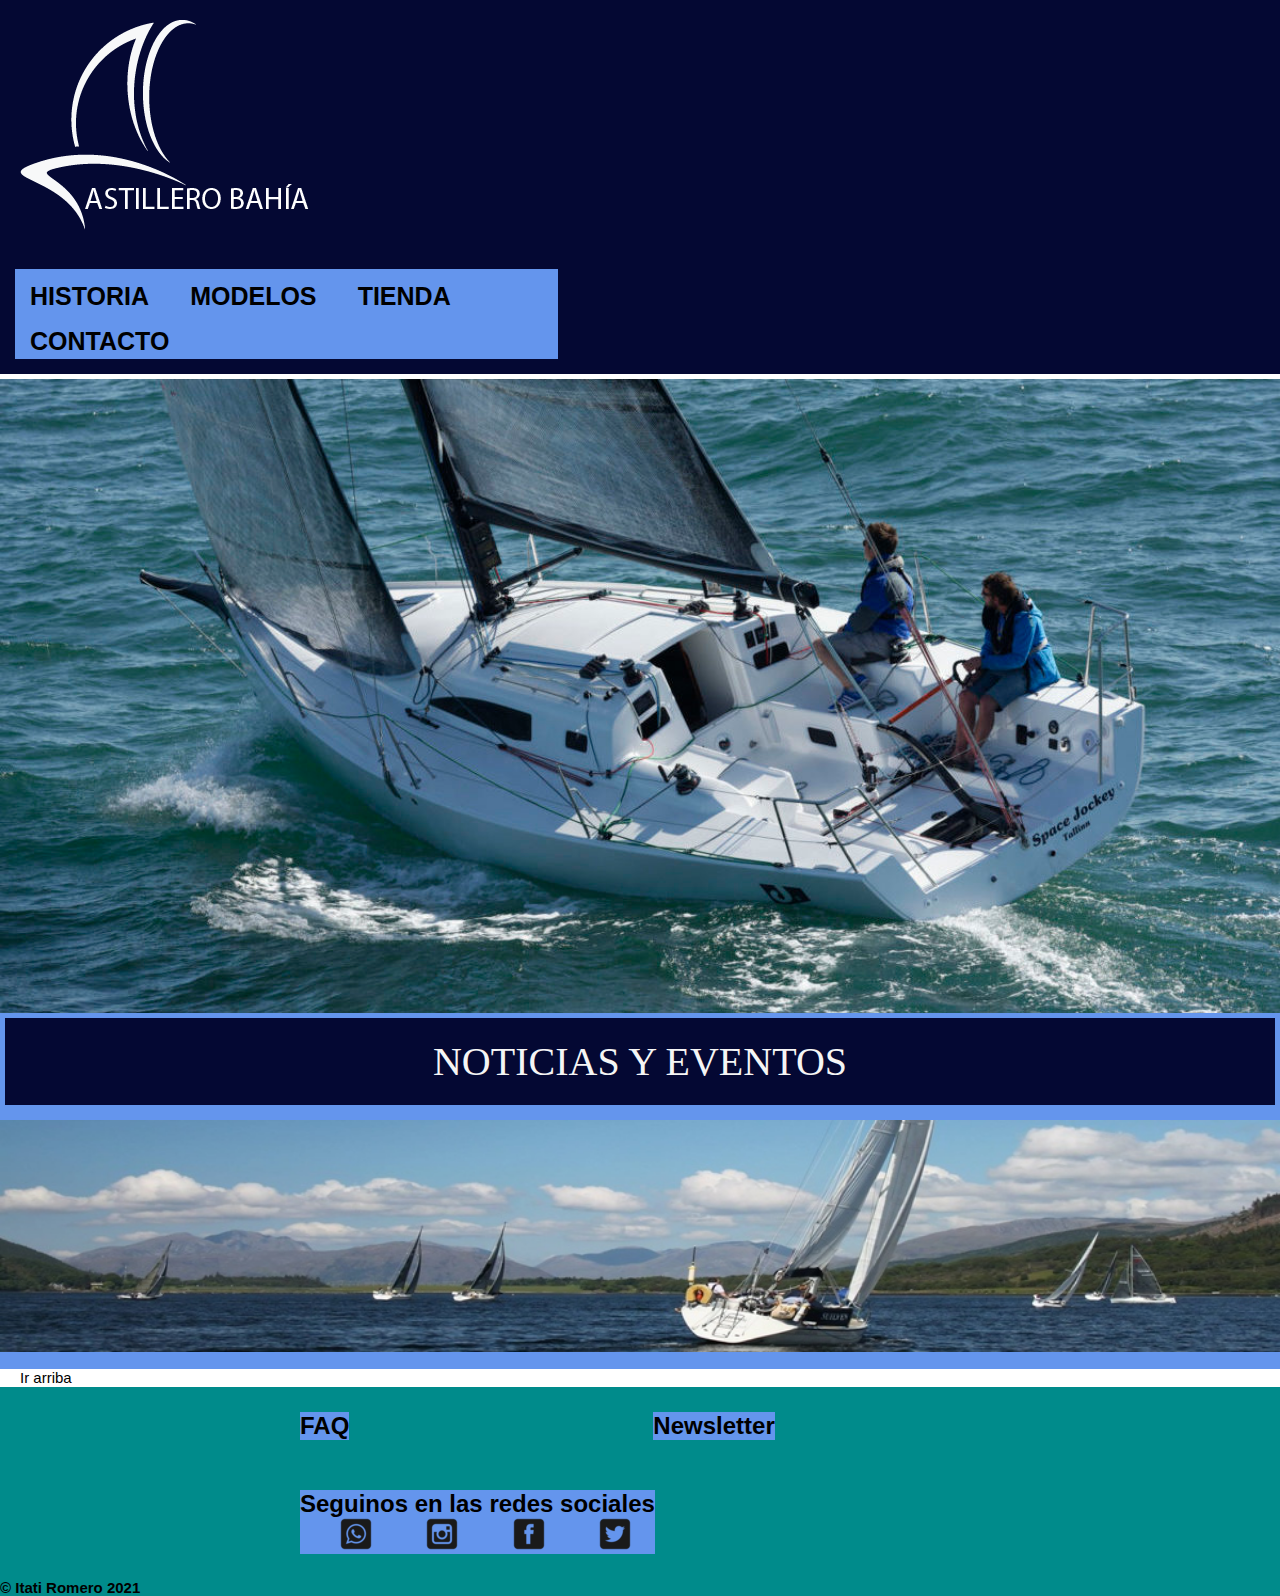
<file: index.html>
<!DOCTYPE html> 
    <html lang="en">
    <head>
        <meta charset="UTF-8">
        <meta http-equiv="X-UA-Compatible" content="IE=edge">
        <meta name="viewport" content="width-device-width, initial-scale-1.0">
        <link rel="stylesheet" href="estilos/style.css">
        <link rel="icon" type="image/png" href="assets/img/velerito.png"/>
        <title>ASTILLEROS BAHIA</title>
    </head>
    <body>
        <header>
            <h1><img src="assets/img/Recurso 1.png" id="arriba"></h1><a href="../index.html"></a>
            <nav>
                <ul>
                    <li><a href="./paginas/history.html">HISTORIA</a></li>
                    <li><a href="./paginas/modelos.html">MODELOS</a></li>
                    <li><a href="./paginas/tienda.html">TIENDA</a></li>
                    <li><a href="./paginas/contacto.html">CONTACTO</li>
                </ul>
            </nav>  
        </header> 
        <main id=principal>
            <section>
                <img class="veleroPortada" src="./assets/img/veleroportada.jpg" alt="veleroPortada"></img><!--foto portada-->
            </section>
            <section class="noticiasEventos">
                <a id="noticias" href="paginas/noticias.html">NOTICIAS Y EVENTOS</a><!--carousel de noticias-->
            </section>
            <section>
                <img class= "imgnoticias" src="assets/img/noticia.jpg">
            </section>
        </main>
        <a href="#arriba" id="arriba">Ir arriba</a>       
        <footer>
            <section class= "pieDePagina">
                <h2>FAQ</h2>
            </section>
            <section class= "pieDePagina">
                <h2>Newsletter</h2>
            </section>
            <section class= "pieDePagina">
                <h2>Seguinos en las redes sociales</h2><!--iconos de las redes sociales-->
                <div class="redes"><a href="https://www.whatsapp.com/" target=".blank"><img src="assets/img/whatsappiconfinal.ico"></a></div>
                <div class="redes"><a href="https://www.instagram.com/" target=".blank"><img src="assets/img/instagramiconfinal.ico"></a></div>
                <div class="redes"><a href="https://www.facebook.com/" target=".blank"><img src="assets/img/fbiconfinal.ico"></a></div>
                <div class="redes"><a href="https://twitter.com/" target=".blank"><img src="assets/img/twittericonfinal.ico"></a></div>
            </section>
            <section>
                <h2 id="copyright"><a href="https://www.linkedin.com/" target=".blank"> &copy; Itati Romero 2021 </a></h2>
            </section>
        </footer>
    </body>
</html>
</file>
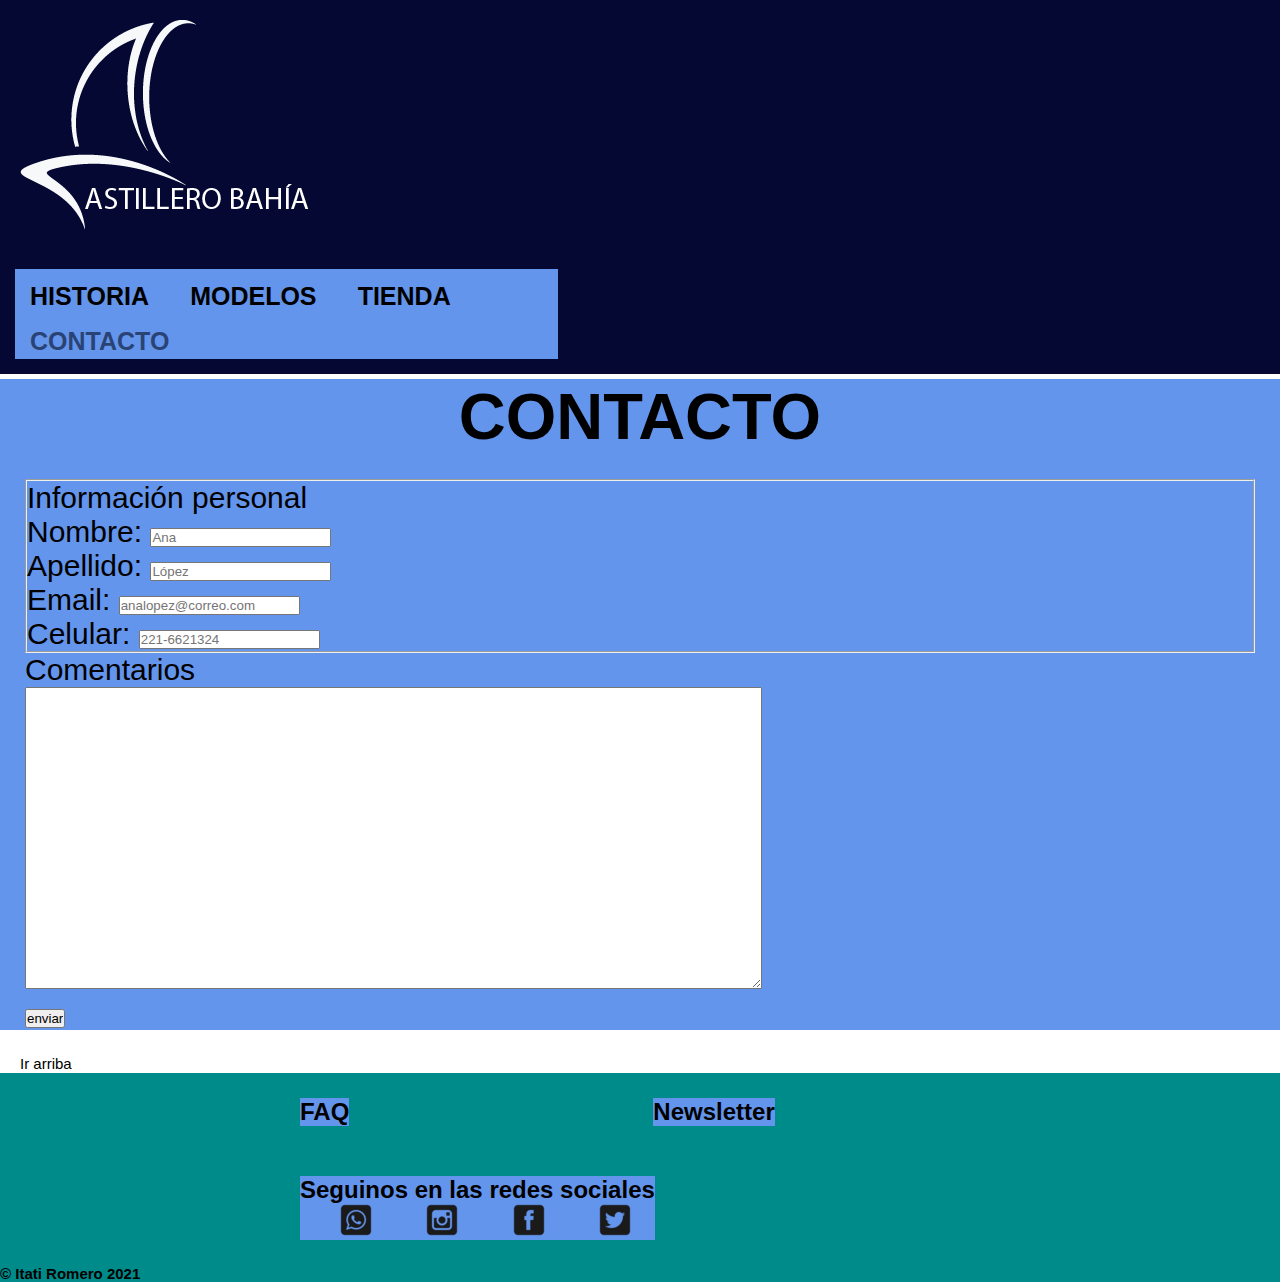
<file: paginas/contacto.html>
<!DOCTYPE html> 
    <html lang="en">
    <head>
        <meta charset="UTF-8">
        <meta http-equiv="X-UA-Compatible" content="IE=edge">
        <meta name="viewport" content="width-device-width, initial-scale-1.0">
        <link rel="stylesheet" href="../estilos/style.css">
        <link rel="icon" type="image/png" href="../assets/img/velerito.png"/>
        <title>ASTILLEROS BAHIA</title>
    </head>
    <body>
        <header>
            <h1><a href="../index.html"><img src="../assets/img/Recurso 1.png" id="arriba"></a></h1>
            <nav>
                <ul>
                    <li><a href="./history.html">HISTORIA</a></li>
                    <li><a href="./modelos.html">MODELOS</a></li>
                    <li><a href="./tienda.html">TIENDA</a></li>
                    <li>CONTACTO</li>
                </ul>
            </nav>  
        </header>
    <main>
        <h2 id="titulos">CONTACTO</h2>
        <form action="">
            <fieldset><!---formulario de contacto-->
                <div><legend>Información personal</legend></div>
                <div><label for="nombre">Nombre:</label>
                <input type="text" id="nombre" name="nombre" placeholder="Ana"></div>
                <div><label for="apellido">Apellido:</label>
                <input type="text" id="apellido" name= "apellido" placeholder="López"></div>
                <div><label for="email">Email:</label>
                <input type="email" id="email" name="correo" placeholder="analopez@correo.com"></div>
                <div><label for="tel">Celular:</label>
                <input type="tel" id="tel" name="tel" placeholder="221-6621324"></div>
            </fieldset>
                <div><label for="textarea">Comentarios</label></div>
                <div><textarea id="textarea" name="comentarios" rows="20" cols="90"></textarea></div>
                <div><input type="submit" value="enviar"></div>
            </form>
        </main>
        <a href="#arriba" id="arriba">Ir arriba</a>  
        <footer>
            <section class="pieDePagina">
                <h2>FAQ</h2>
            </section>
            <section class="pieDePagina">
                <h2>Newsletter</h2>
            </section>
            <section class="pieDePagina">
                <h2>Seguinos en las redes sociales</h2><!--iconos de las redes sociales-->
                <div class="redes"><a href="https://www.whatsapp.com/" target=".blank"><img src="../assets/img/whatsappiconfinal.ico"></a></div>
                <div class="redes"><a href="https://www.instagram.com/" target=".blank"><img src="../assets/img/instagramiconfinal.ico"></a></div>
                <div class="redes"><a href="https://www.facebook.com/" target=".blank"><img src="../assets/img/fbiconfinal.ico"></a></div>
                <div class="redes"><a href="https://twitter.com/" target=".blank"><img src="../assets/img/twittericonfinal.ico"></a></div>
            </section>
            <section>
                <h2 id="copyright"><a href="https://www.linkedin.com/" target=".blank"> &copy; Itati Romero 2021 </a></h2>
            </section>
        </footer>
    </body>
</html>
</file>
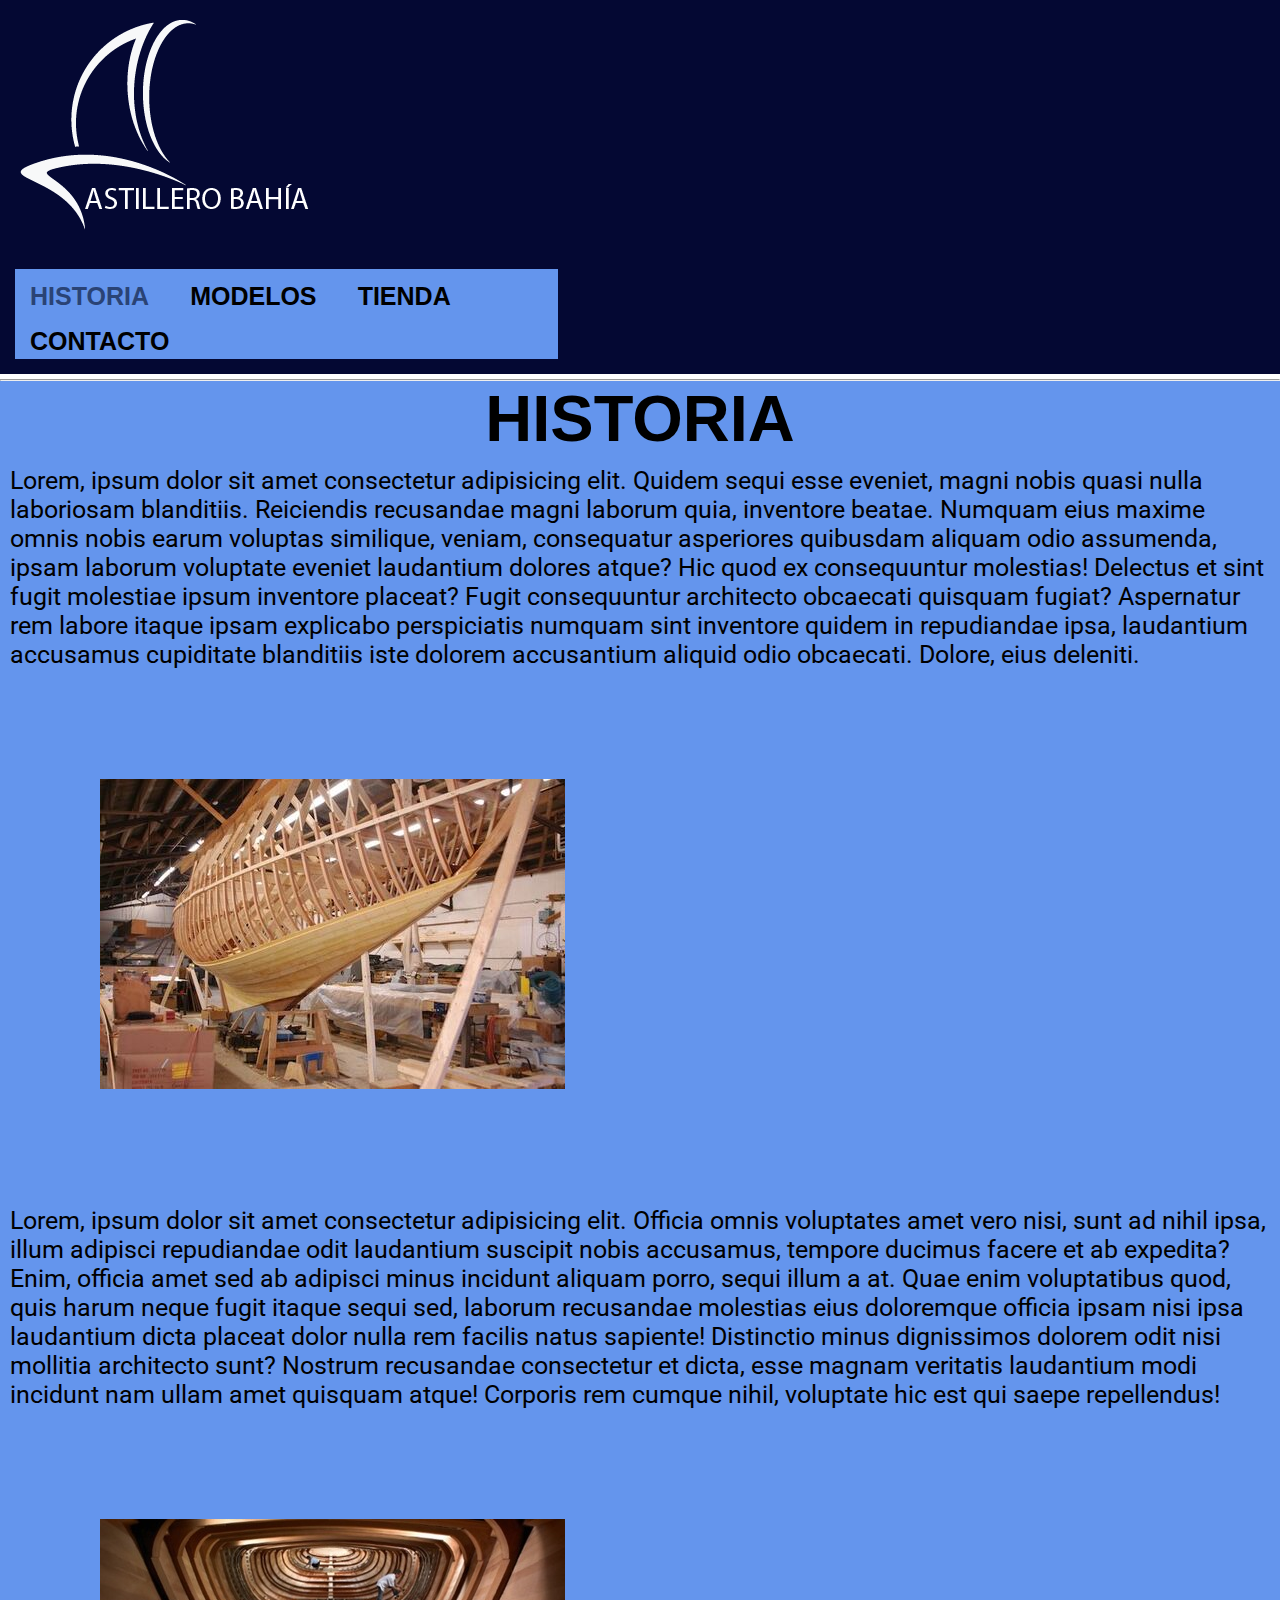
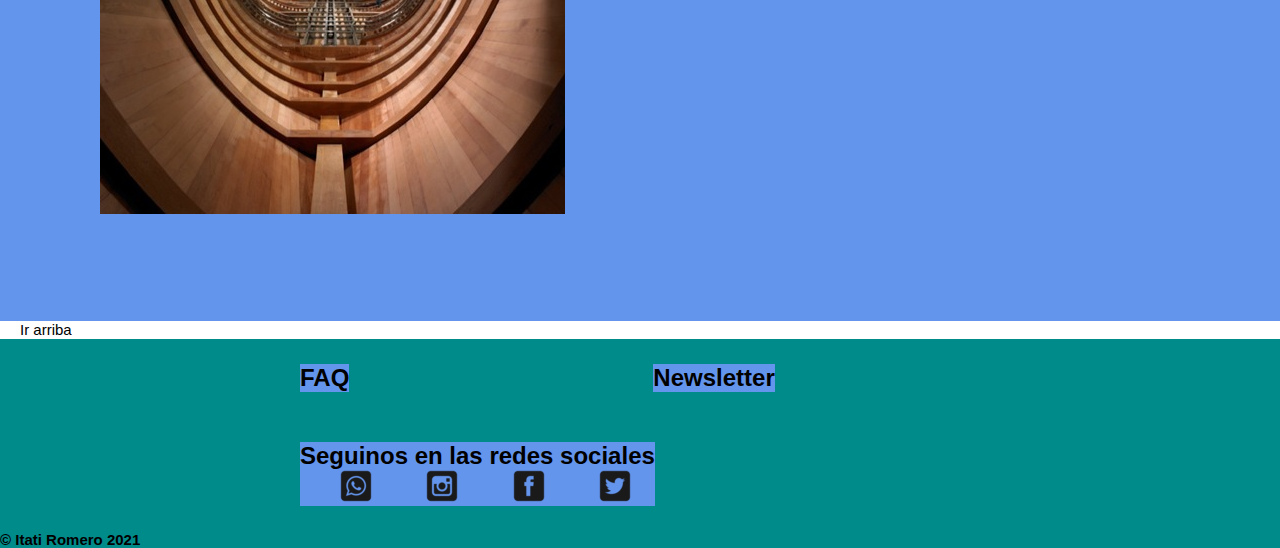
<file: paginas/history.html>
<!DOCTYPE html> 
    <html lang="en">
    <head>
        <meta charset="UTF-8">
        <meta http-equiv="X-UA-Compatible" content="IE=edge">
        <meta name="viewport" content="width-device-width, initial-scale-1.0">
        <link rel="stylesheet" href="../estilos/style.css">
        <link rel="stylesheet" href="https://fonts.googleapis.com/css?family=Roboto">
        <link rel="icon" type="image/png" href="../assets/img/velerito.png"/>
        <title>ASTILLEROS BAHIA</title>
    </head>
    <body>
        <header>
            <h1><a href="../index.html"><img src="../assets/img/Recurso 1.png" id="arriba"></a></h1>
            <nav>
                <ul>
                <li>HISTORIA</li>
                    <li><a href="./modelos.html">MODELOS</a></li>
                    <li><a href="./tienda.html">TIENDA</a></li>
                    <li><a href="./contacto.html">CONTACTO</a></li>
                </ul>
            </nav>  
        </header>
        <hr>
        <main>
            <h2 id="titulos">HISTORIA</h2>
            <p class="parrafo">Lorem, ipsum dolor sit amet consectetur adipisicing elit. Quidem sequi esse eveniet, magni nobis quasi nulla laboriosam blanditiis. Reiciendis recusandae magni laborum quia, inventore beatae. Numquam eius maxime omnis nobis earum voluptas similique, veniam, consequatur asperiores quibusdam aliquam odio assumenda, ipsam laborum voluptate eveniet laudantium dolores atque? Hic quod ex consequuntur molestias! Delectus et sint fugit molestiae ipsum inventore placeat? Fugit consequuntur architecto obcaecati quisquam fugiat? Aspernatur rem labore itaque ipsam explicabo perspiciatis numquam sint inventore quidem in repudiandae ipsa, laudantium accusamus cupiditate blanditiis iste dolorem accusantium aliquid odio obcaecati. Dolore, eius deleniti.</p>
            <img class="imgHistoria"src="../assets/img/casco5.jpg"></img><!--imagen del taller 1-->
            <p class="parrafo">Lorem, ipsum dolor sit amet consectetur adipisicing elit. Officia omnis voluptates amet vero nisi, sunt ad nihil ipsa, illum adipisci repudiandae odit laudantium suscipit nobis accusamus, tempore ducimus facere et ab expedita? Enim, officia amet sed ab adipisci minus incidunt aliquam porro, sequi illum a at. Quae enim voluptatibus quod, quis harum neque fugit itaque sequi sed, laborum recusandae molestias eius doloremque officia ipsam nisi ipsa laudantium dicta placeat dolor nulla rem facilis natus sapiente! Distinctio minus  dignissimos dolorem odit nisi mollitia architecto sunt? Nostrum recusandae consectetur et dicta, esse magnam veritatis laudantium modi incidunt nam ullam amet quisquam atque! Corporis rem cumque nihil, voluptate hic est qui saepe repellendus!</p>
            <img class="imgHistoria" src="../assets/img/casco4.jpg"></img><!--imagen del taller 2-->
        </main>
        <a href="#arriba" id="arriba">Ir arriba</a>       
        <footer>
            <section class="pieDePagina">
                <h2>FAQ</h2>
            </section>
            <section class="pieDePagina">
                <h2>Newsletter</h2>
            </section>
            <section class="pieDePagina">
                <h2>Seguinos en las redes sociales</h2><!--iconos de las redes sociales-->
                <div class="redes"><a href="https://www.whatsapp.com/" target=".blank"><img src="../assets/img/whatsappiconfinal.ico"></a></div>
                <div class="redes"><a href="https://www.instagram.com/" target=".blank"><img src="../assets/img/instagramiconfinal.ico"></a></div>
                <div class="redes"><a href="https://www.facebook.com/" target=".blank"><img src="../assets/img/fbiconfinal.ico"></a></div>
                <div class="redes"><a href="https://twitter.com/" target=".blank"><img src="../assets/img/twittericonfinal.ico"></a></div>
            </section>
            <section>
                <h2 id="copyright"><a href="https://www.linkedin.com/" target=".blank"> &copy; Itati Romero 2021 </a></h2>
            </section>
        </footer>
    </body>
</html>
</file>
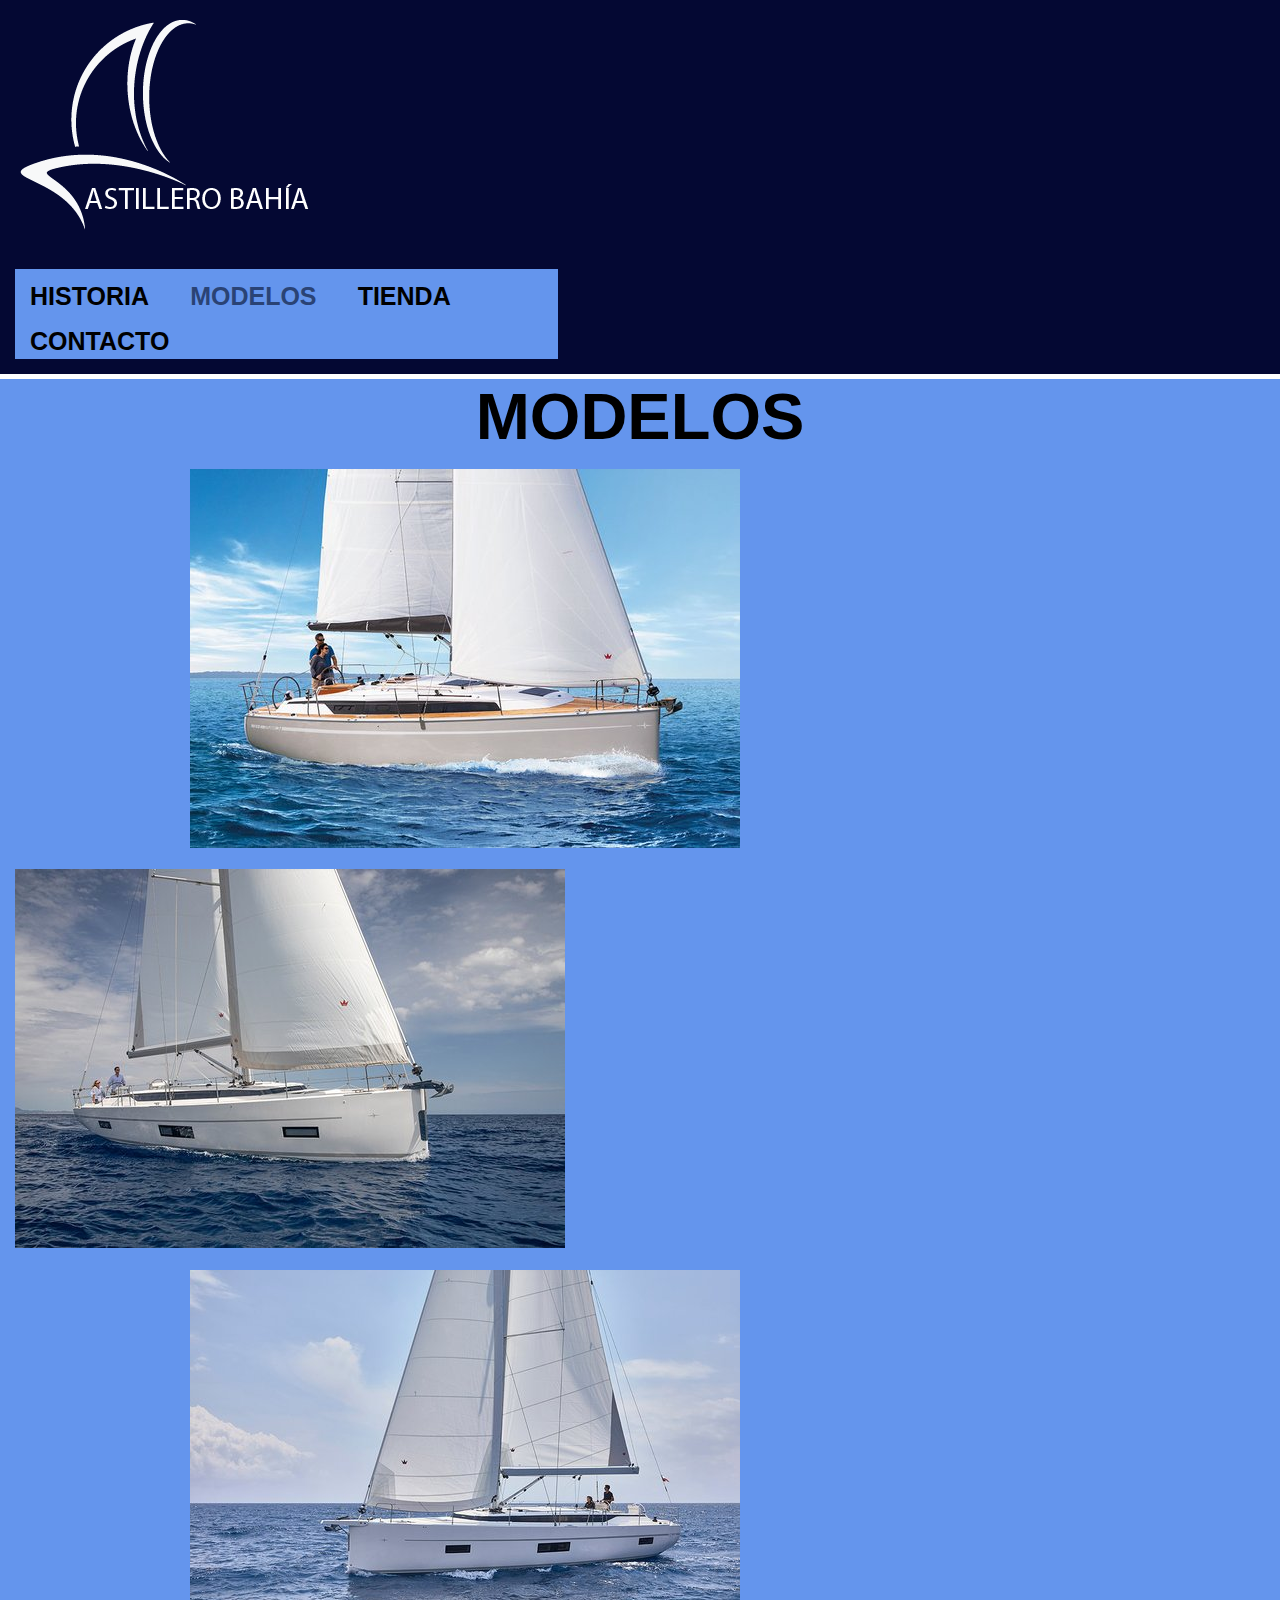
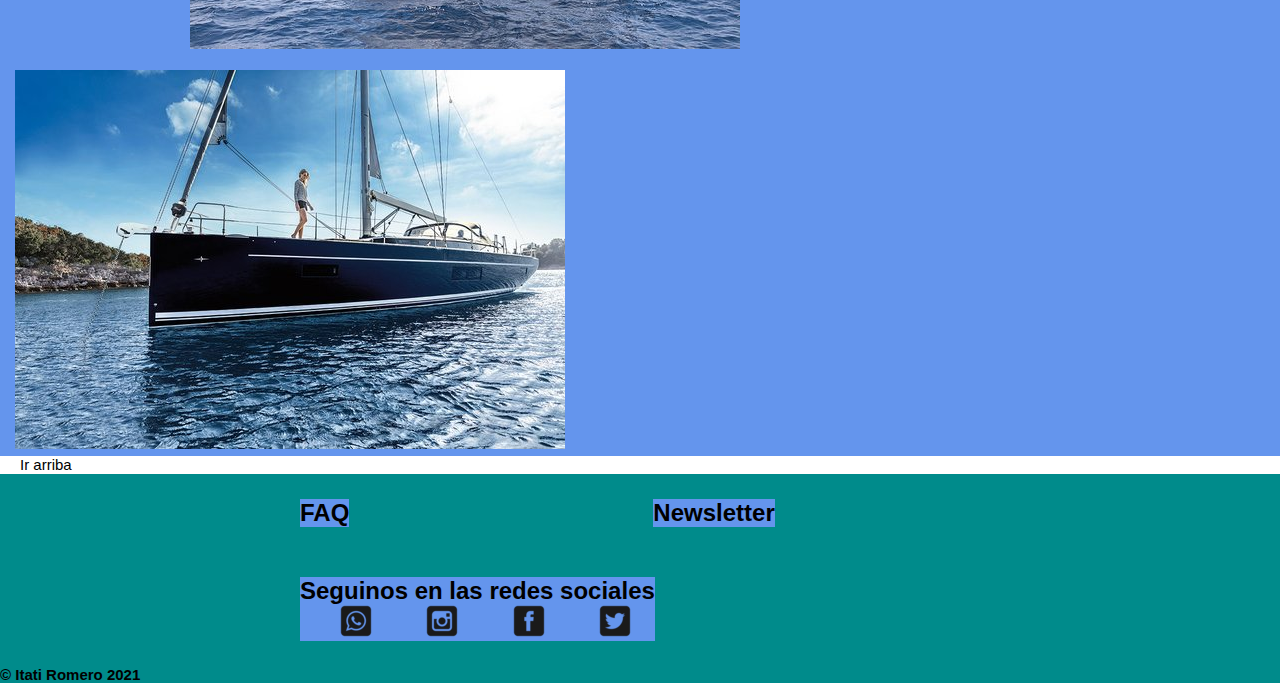
<file: paginas/modelos.html>
<!DOCTYPE html> 
    <html lang="en">
    <head>
        <meta charset="UTF-8">
        <meta http-equiv="X-UA-Compatible" content="IE=edge">
        <meta name="viewport" content="width-device-width, initial-scale-1.0">
        <link rel="stylesheet" href="../estilos/style.css">
        <link rel="icon" type="image/png" href="../assets/img/velerito.png"/>
        <title>ASTILLEROS BAHIA</title>
    </head>
    <body>
        <header>
            <h1><a href="../index.html"><img src="../assets/img/Recurso 1.png" id="arriba"></a></h1>
            <nav>
                <ul>
                    <li><a href="./history.html">HISTORIA</a></li>
                    <li>MODELOS</li>
                    <li><a href="./tienda.html">TIENDA</a></li>
                    <li><a href="./contacto.html">CONTACTO</li>
                </ul>
            </nav>  
        </header>
        <main>
            <section>
                <h2 id="titulos">MODELOS</h2><!--listado de modelos-->
                <ul class="modelos">    
                    <li class="fotomodelo"><img src="../assets/img/c34velero.jpg"></li>
                    <li><img src="../assets/img/c45velero.jpg"></li>
                    <li class="fotomodelo"><img src="../assets/img/c50velero.jpg"></li>
                    <li><img src="../assets/img/c57velero.jpg"></li>
                </ul>
            </section>
        </main>
        <a href="#arriba" id="arriba">Ir arriba</a>    
        <footer>
            <section class= "pieDePagina">
                <h2>FAQ</h2>
            </section>
            <section class="pieDePagina">
                <h2>Newsletter</h2>
            </section>
            <section class= "pieDePagina"> 
                <h2>Seguinos en las redes sociales</h2><!--iconos de las redes sociales-->
                <div class="redes"><a href="https://www.whatsapp.com/" target=".blank"><img src="../assets/img/whatsappiconfinal.ico"></a></div>
                <div class="redes"><a href="https://www.instagram.com/" target=".blank"><img src="../assets/img/instagramiconfinal.ico"></a></div>
                <div class="redes"><a href="https://www.facebook.com/" target=".blank"><img src="../assets/img/fbiconfinal.ico"></a></div>
                <div class="redes"><a href="https://twitter.com/" target=".blank"><img src="../assets/img/twittericonfinal.ico"></a></div>
            </section>
            <section>
                <h2 id="copyright"><a href="https://www.linkedin.com/" target=".blank"> &copy; Itati Romero 2021 </a></h2>
            </section>
        </footer>
    </body>
</html>
</file>
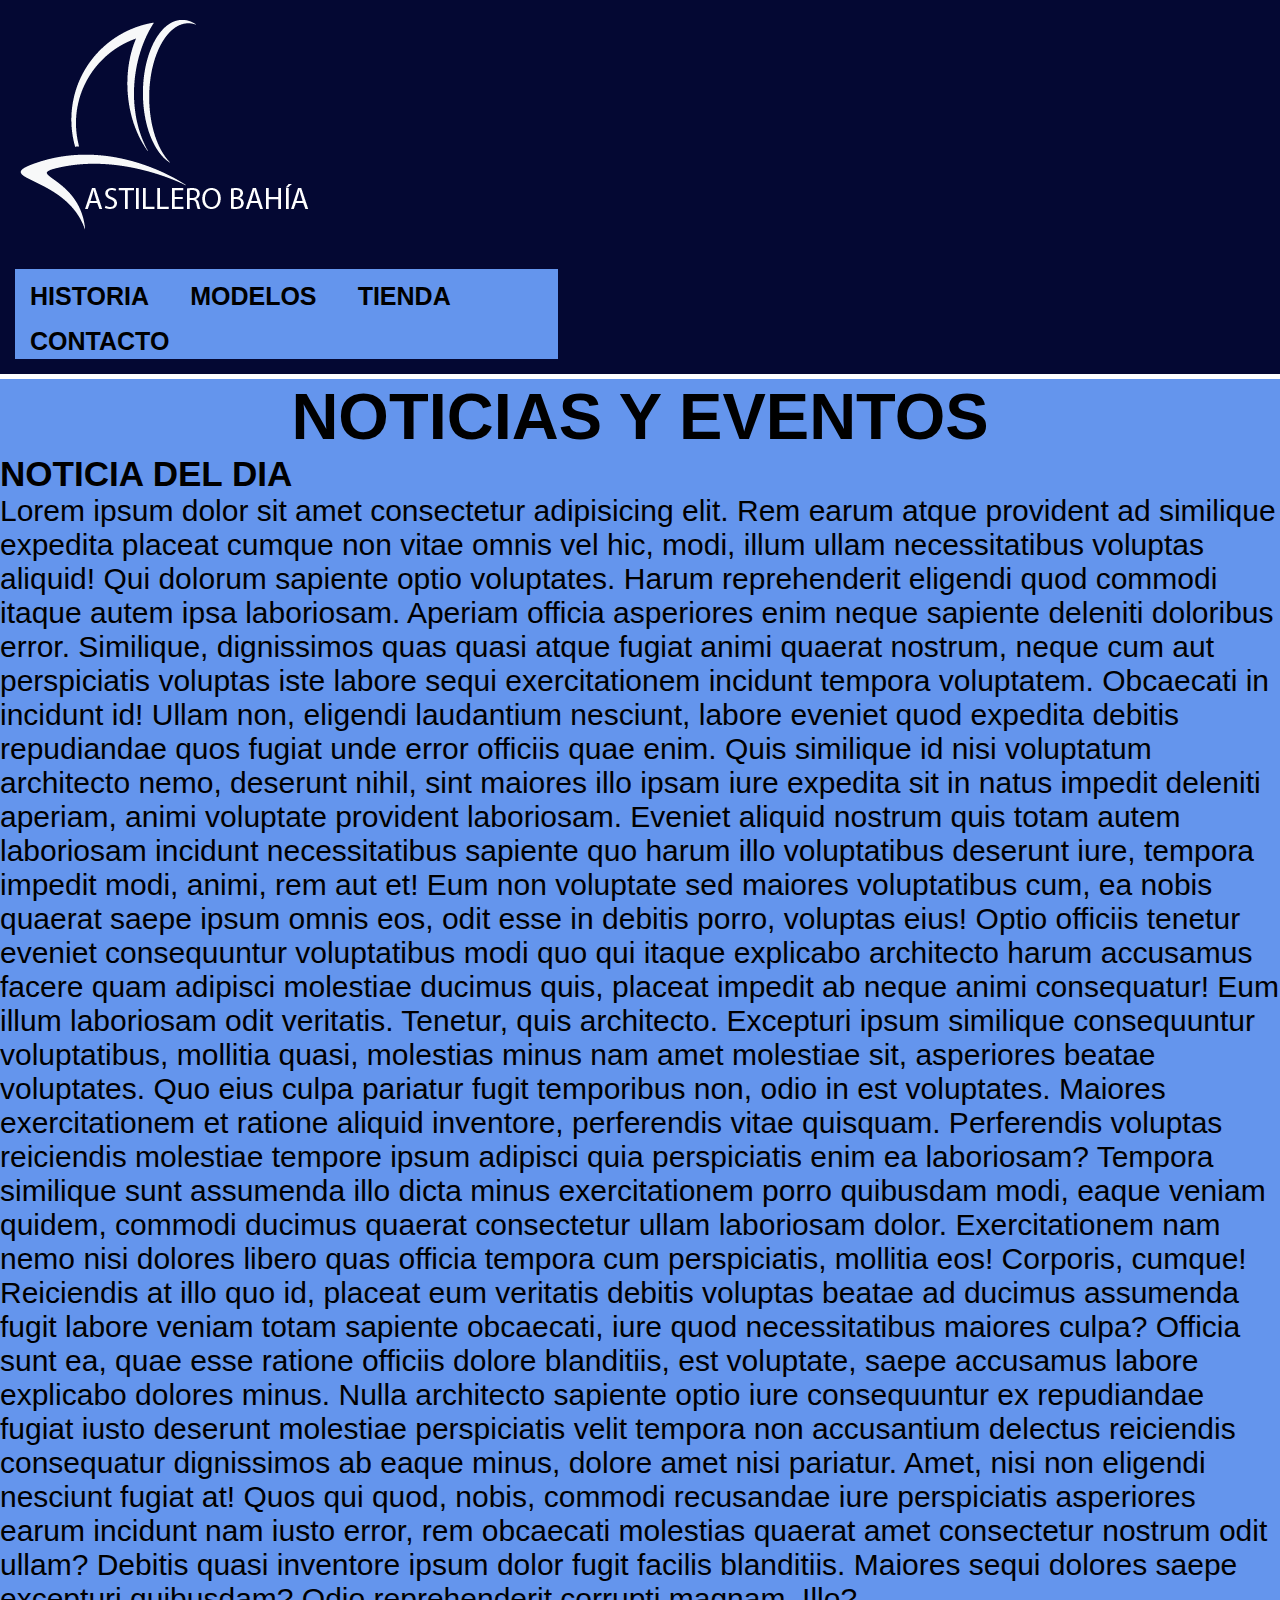
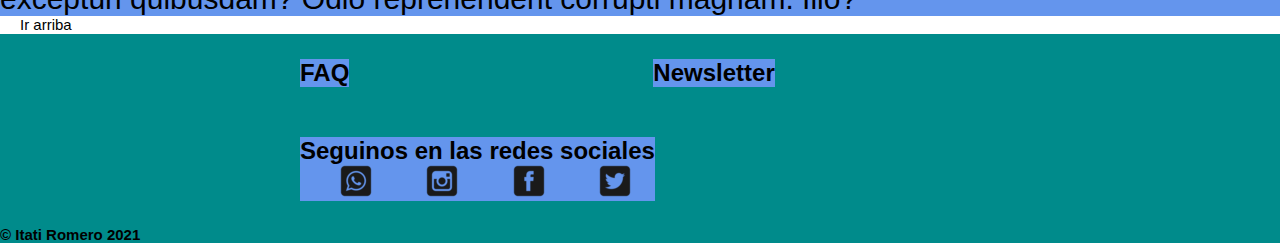
<file: paginas/noticias.html>
<!DOCTYPE html> 
    <html lang="en">
    <head>
        <meta charset="UTF-8">
        <meta http-equiv="X-UA-Compatible" content="IE=edge">
        <meta name="viewport" content="width-device-width, initial-scale-1.0">
        <link rel="stylesheet" href="../estilos/style.css">
        <link rel="icon" type="image/png" href="../assets/img/velerito.png"/>
        <title>ASTILLEROS BAHIA</title>
    </head>
    <body>
        <header>
            <h1><a href="../index.html"><img src="../assets/img/Recurso 1.png" id="arriba"></a></h1>
        <nav>
            <ul>
                <li><a href="./history.html">HISTORIA</a></li>
                <li><A HREF="./modelos.html">MODELOS</A></li>
                <li><a href="./tienda.html">TIENDA</a></li>
                <li><a href="./contacto.html">CONTACTO</a></li>
            </ul>
        </nav>   
        </header>
    <main>
        <h2 id="titulos">NOTICIAS Y EVENTOS</h2><!---principales noticias -->
            <h3>NOTICIA DEL DIA</h3>
        <p>Lorem ipsum dolor sit amet consectetur adipisicing elit. Rem earum atque provident ad similique expedita placeat cumque non vitae omnis vel hic, modi, illum ullam necessitatibus voluptas aliquid! Qui dolorum sapiente optio voluptates. Harum reprehenderit eligendi quod commodi itaque autem ipsa laboriosam. Aperiam officia asperiores enim neque sapiente deleniti doloribus error. Similique, dignissimos quas quasi atque fugiat animi quaerat nostrum, neque cum aut perspiciatis voluptas iste labore sequi exercitationem incidunt tempora voluptatem. Obcaecati in incidunt id! Ullam non, eligendi laudantium nesciunt, labore eveniet quod expedita debitis repudiandae quos fugiat unde error officiis quae enim. Quis similique id nisi voluptatum architecto nemo, deserunt nihil, sint maiores illo ipsam iure expedita sit in natus impedit deleniti aperiam, animi voluptate provident laboriosam. Eveniet aliquid nostrum quis totam autem laboriosam incidunt necessitatibus sapiente quo harum illo voluptatibus deserunt iure, tempora impedit modi, animi, rem aut et! Eum non voluptate sed maiores voluptatibus cum, ea nobis quaerat saepe ipsum omnis eos, odit esse in debitis porro, voluptas eius! Optio officiis tenetur eveniet consequuntur voluptatibus modi quo qui itaque explicabo architecto harum accusamus facere quam adipisci molestiae ducimus quis, placeat impedit ab neque animi consequatur! Eum illum laboriosam odit veritatis. Tenetur, quis architecto. Excepturi ipsum similique consequuntur voluptatibus, mollitia quasi, molestias minus nam amet molestiae sit, asperiores beatae voluptates. Quo eius culpa pariatur fugit temporibus non, odio in est voluptates. Maiores exercitationem et ratione aliquid inventore, perferendis vitae quisquam. Perferendis voluptas reiciendis molestiae tempore ipsum adipisci quia perspiciatis enim ea laboriosam? Tempora similique sunt assumenda illo dicta minus exercitationem porro quibusdam modi, eaque veniam quidem, commodi ducimus quaerat consectetur ullam laboriosam dolor. Exercitationem nam nemo nisi dolores libero quas officia tempora cum perspiciatis, mollitia eos! Corporis, cumque! Reiciendis at illo quo id, placeat eum veritatis debitis voluptas beatae ad ducimus assumenda fugit labore veniam totam sapiente obcaecati, iure quod necessitatibus maiores culpa? Officia sunt ea, quae esse ratione officiis dolore blanditiis, est voluptate, saepe accusamus labore explicabo dolores minus. Nulla architecto sapiente optio iure consequuntur ex repudiandae fugiat iusto deserunt molestiae perspiciatis velit tempora non accusantium delectus reiciendis consequatur dignissimos ab eaque minus, dolore amet nisi pariatur. Amet, nisi non eligendi nesciunt fugiat at! Quos qui quod, nobis, commodi recusandae iure perspiciatis asperiores earum incidunt nam iusto error, rem obcaecati molestias quaerat amet consectetur nostrum odit ullam? Debitis quasi inventore ipsum dolor fugit facilis blanditiis. Maiores sequi dolores saepe excepturi quibusdam? Odio reprehenderit corrupti magnam. Illo?</p>
    </main>
    <a href="#arriba" id="arriba">Ir arriba</a> 
        <footer>
            <section class= "pieDePagina">
                <h2>FAQ</h2>
            </section>
            <section class= "pieDePagina">   
            <h2>Newsletter</h2>
            </section>
            <section class= "pieDePagina">   
                <h2>Seguinos en las redes sociales</h2><!--iconos de las redes sociales-->
                <div class="redes"><a href="https://www.whatsapp.com/" target=".blank"><img src="../assets/img/whatsappiconfinal.ico"></a></div>
                <div class="redes"><a href="https://www.instagram.com/" target=".blank"><img src="../assets/img/instagramiconfinal.ico"></a></div>
                <div class="redes"><a href="https://www.facebook.com/" target=".blank"><img src="../assets/img/fbiconfinal.ico"></a></div>
                <div class="redes"><a href="https://twitter.com/" target=".blank"><img src="../assets/img/twittericonfinal.ico"></a></div>
            </section>
            <section>
                <h2 id="copyright"><a href="https://www.linkedin.com/" target=".blank"> &copy; Itati Romero 2021 </a></h2>
            </section>
        </footer>
    </body>
</html>
</file>
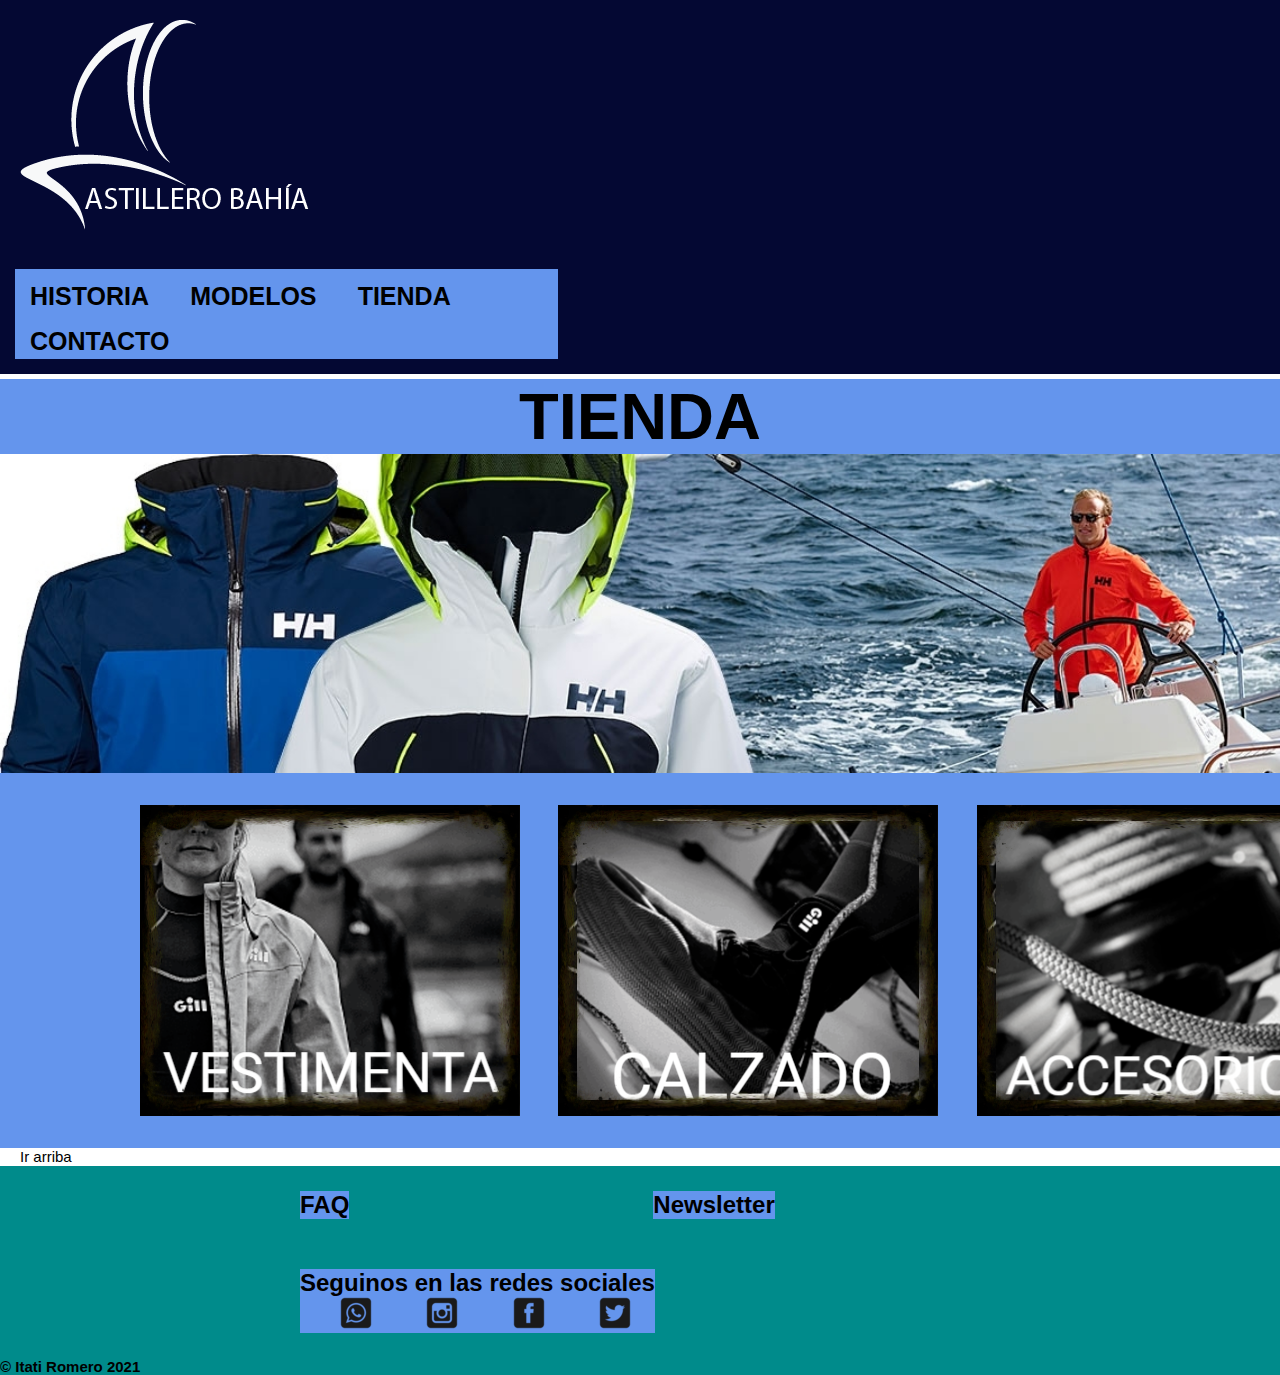
<file: paginas/tienda.html>
<!DOCTYPE html> 
    <html lang="en">
    <head>
        <meta charset="UTF-8">
        <meta http-equiv="X-UA-Compatible" content="IE=edge">
        <meta name="viewport" content="width-device-width, initial-scale-1.0">
        <link rel="stylesheet" href="../estilos/style.css">
        <link rel="icon" type="image/png" href="../assets/img/velerito.png"/>
        <title>ASTILLEROS BAHIA</title>
    </head>
    <body>
    <header>
        <h1><a href="../index.html"><img src="../assets/img/Recurso 1.png" id="arriba"></a></h1>
    <nav>
        <ul>
            <li><a href="./history.html">HISTORIA</a></li>
            <li><a href="./modelos.html">MODELOS</=></li>
            <li>TIENDA</li>
            <li><a href="./contacto.html">CONTACTO</a></li>
        </ul>
    </nav>  
    </header>
    <main>
    <h2 id="titulos">TIENDA</h2>
    <div><img id="imgTienda" src="../assets/img/tiendaimg.jpg"></div>
        <ul id="menuTienda">
            <li class="tienda"><img src="../assets/img/vestimentaok.png"></li>
            <li class="tienda"><img src="../assets/img/calzadooklg.png"></li>
            <li class="tienda"><img src="../assets/img/accesoriosok.png"></li>
        </ul>
    </main>
    <div><a href="#arriba" id="arriba">Ir arriba</a></div>
    <footer>
        <section class= "pieDePagina">
            <h2>FAQ</h2>
            </section>
            <section class="pieDePagina">
            <h2>Newsletter</h2>
            </section>
            <section class= "pieDePagina">
                <h2>Seguinos en las redes sociales</h2><!--iconos de las redes sociales-->
                <div class="redes"><a href="https://www.whatsapp.com/" target=".blank"><img src="../assets/img/whatsappiconfinal.ico"></a></div>
                <div class="redes"><a href="https://www.instagram.com/" target=".blank"><img src="../assets/img/instagramiconfinal.ico"></a></div>
                <div class="redes"><a href="https://www.facebook.com/" target=".blank"><img src="../assets/img/fbiconfinal.ico"></a></div>
                <div class="redes"><a href="https://twitter.com/" target=".blank"><img src="../assets/img/twittericonfinal.ico"></a></div>
            </section>
            <section>
                <h2 id="copyright"><a href="https://www.linkedin.com/" target=".blank"> &copy; Itati Romero 2021 </a></h2>
            </section>
    </footer>
    </body>
</html>
</file>
<file: estilos/style.css>
/*reseteo*/
*{
    padding: 0;
    margin: 0;
}

/*encabezado*/
header { 
    background-color: rgb(4, 8, 51);
    font-family:Arial, Helvetica, sans-serif;
    color:rgb(42, 67, 117);
    font-size: 40px;
    font-weight:bold;
    text-align: left;
}

h1{
    align-self: center;
}

#arriba{
margin-top:20px;
margin-left:20px;
}

nav{
    width:80%;
    padding: 15px;
    border: 5px;
    margin-top: 5px;
    margin-bottom:5px;
}

ul{
    background-color:cornflowerblue;
    list-style:none;
    width: 53%;
    }


li{
    display: inline;
    font-size:25px;
    content:center;
    margin:15px; 
}

a{
    text-decoration: none;
    color:black;
}

.principal{
    width:100%;
}

/*imagen de la portada*/
.veleroPortada{
    display:block;
    width: 100%;
    margin:0 auto;
    background-color: lightblue;
}

#arriba{
    font-family: Arial, Helvetica, sans-serif;
    font-size: 15px;
}

/*noticias*/
.noticiasEventos{
    padding: 20px;
    border: 5px;
    margin: 5px;
    background-color:rgb(4, 8, 51);
    font-family: "Roboto", serif; 
    font-size: 40px;
    text-align: center;
}

#noticias{
    color:whitesmoke;
}

.noticias{
    color: whitesmoke;
}

.imgnoticias{
    width:100%;
    margin-top:10px;
    margin-bottom:10px;
}

h2{
font-family: Arial, Helvetica, sans-serif;
}

/*titulos de secciones*/
#titulos{
font-size: 65px;
text-align: center;
}

/*historia*/
.parrafo{
    font-family:"Roboto", serif;
    font-size: 25px;
    margin: 10px;
}

.imgHistoria{
    margin: 100px;
    border:black 10px;
}

/*tienda*/
#imgTienda{
    width: 100%;
}

#menuTienda{
    display:inline-block;
    margin:25px;
    margin-left:125px;
    border:0;
    width: 100%;
}

/*modelos*/

#titulos{
background-color: cornflowerblue;
}

.modelos{
    width: 100%;
    border:none;
    background-color: cornflowerblue;
}

.fotomodelo{
    display:inline-block;
    margin-left:190px;
    border:none;
}

/*contacto*/
main{
    background-color: cornflowerblue;
    font-family: Arial, Helvetica, sans-serif;
    font-size: 30px;
}

form{
    margin: 25px;
}

/*pie de pagina*/
footer{
    background-color: darkcyan;
}

#copyright{
    font-size: 15px;
}
.pieDePagina{
    display: inline-block;
    margin-top: 25px;
    margin-left: 300px;
    margin-bottom: 25px;
    border: 25px;
    background-color: cornflowerblue;
    border-color: rgb(136, 139, 172);
    font-family: Arial, Helvetica, sans-serif;
}

.redes{
    display:inline-block;
    margin-left: 40px;
    margin-right: 10px;
}
</file>
